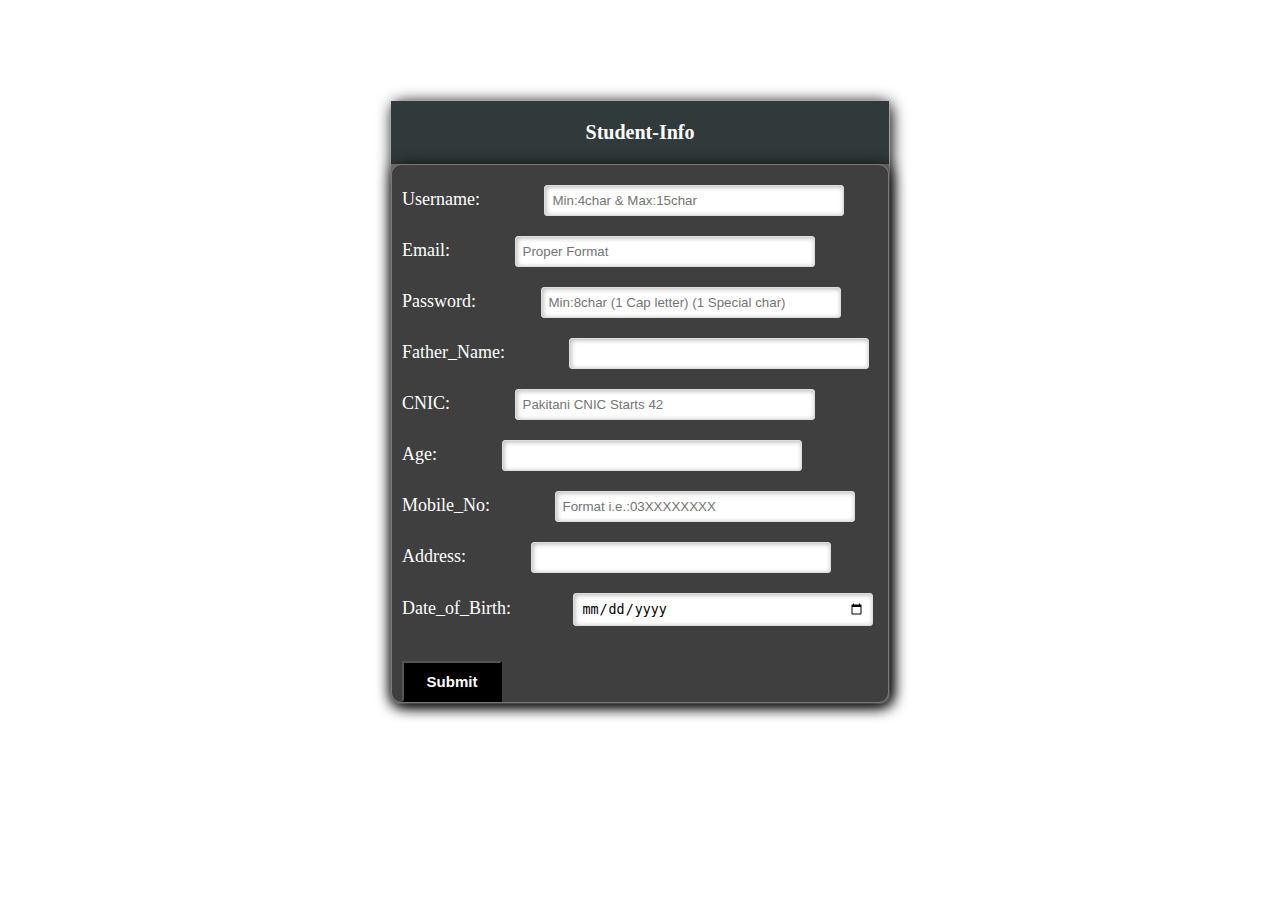
<file: index.html>
<!DOCTYPE html>
<html lang="en">
  <head>
    <meta charset="UTF-8" />
    <meta name="viewport" content="width=device-width, initial-scale=1.0" />
    <title>Registration</title>

    <link rel="stylesheet" href="style.css" />
  </head>
  <body>
 <div class="main">
  <div class="register">
    <h1 class=""><strong> Student-Info </strong></h1>
    <form id="Regform" class="form-container">

      <div class="register">
        
      <div class="input-container">
        <label>Username: </label>
        <input type="text" id="Username" placeholder="Min:4char & Max:15char" required />
      </div>
    
      <div class="input-container">
        <label>Email: </label>
        <input type="text" id="email" placeholder="Proper Format" required />
      </div>

      <div class="input-container">
        <label>Password: </label>
        <input type="password" id="password" placeholder="Min:8char (1 Cap letter) (1 Special char)" required />
      </div>

      <div class="input-container">
        <label>Father_Name: </label>
        <input id="fname" type="text" name="Father_Name" required/>
      </div>


      <div class="input-container">
        <label>CNIC: </label>
        <input id="cnic" type="text" name="cnic" placeholder="Pakitani CNIC Starts 42" required/>
      </div>

      <div class="input-container">
        <label>Age: </label>
        <input id="age" type="number" name="age" required/>
      </div>

      <div class="input-container">
        <label>Mobile_No: </label>
        <input id="Mobile" type="number" name="Mobile_No" placeholder="Format i.e.:03XXXXXXXX" required />
      </div>


      <div class="input-container">
        <label>Address: </label>
        <input id="Address" type="text" name="Address" required/>
      </div>

      <div class="input-container">
        <label>Date_of_Birth:</label>
        <input id="Dob" type="date" name="Dob" required/>
      </div>

      <button type="submit"> Submit </button>
      </div>
      <script src="app.js"></script>
    </form>
  </div>
 </div>
  </body>
</html>
</file>
<file: style.css>
*{
    margin: 0;
    padding: 0;
    box-sizing: border-box;
}

body{
    background-image: url("https://img.freepik.com/free-photo/3d-dark-grunge-display-background-with-smoky-atmosphere_1048-16218.jpg?size=626&ext=jpg&ga=GA1.1.44546679.1716422400&semt=ais_user");
}

h1{
    background-color: rgb(48, 58, 58);
    text-align: center;
    padding: 20px;
    font-family: Georgia, 'Times New Roman', Times, serif;
    color: #fff;
}

label{
    font-family: 'Times New Roman', Times, serif;
    font-size: 18px;
    color: #fff;
}

input {
    width: 300px;
    border: 1px solid #ddd;
    border-radius: 3px;
    outline: 0;
    margin-left: 60px;
    padding: 7px;
    background-color: #fff;
    box-shadow: inset 1px 1px 5px rgba(0,0,0,0.3);
}

.input-container{
    margin-top: 20px;
    margin-bottom: 5px;
    margin-left: 10px;
   
}
div.main{
    width: 500px;
    height: 500px;
    margin: 100px auto 0px auto;
 
}

div .register{
background-color: rgba(0,0,0,0.5);
width: 100%;
font-size: 10px;
border-radius: 10px;
border: 1px solid rgba(255,255,255,0.3);
box-shadow: 2px 2px 15px;
}

button{
    font-size: 15px;
    width: 100px;
    font-weight: bold;
    margin-top: 30px;
    margin-left: 10px;
    padding: 10px;
    background-color: black;
    color: #fff;
    transition: 0.3s ease-in-out;
}

button:hover{
    cursor: pointer;
    transition: 0.3s ease-in-out;
    color: grey;
}
</file>
